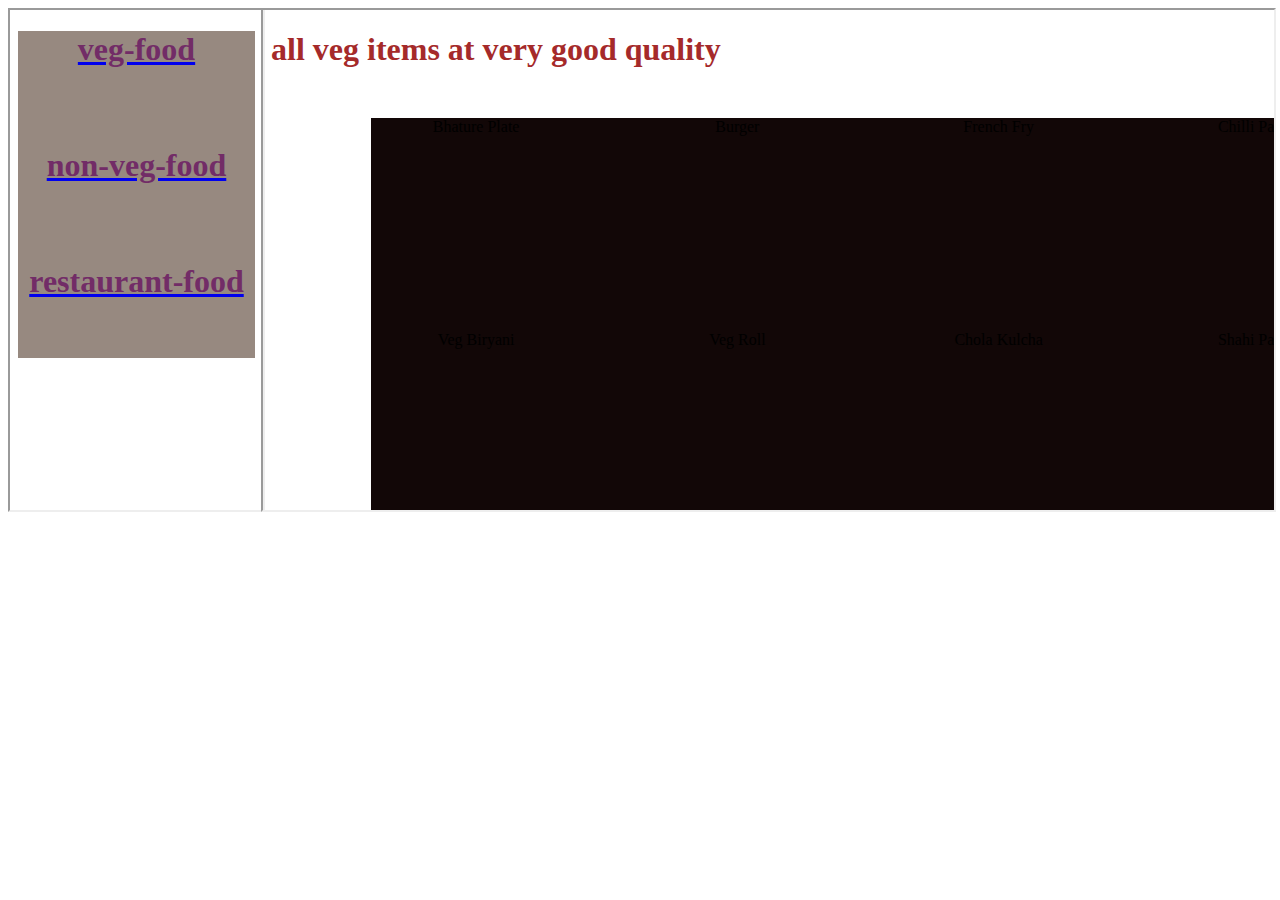
<file: project1/css/food-items/iframe.html>
<!DOCTYPE html>
<html lang="en">
<head>
    <meta charset="UTF-8">
    <meta http-equiv="X-UA-Compatible" content="IE=edge">
    <meta name="viewport" content="width=device-width, initial-scale=1.0">
    <title>Document</title>
    <style>
        .container {
        display: grid;
        grid-template-columns: 20% 80%;
        height: 500px;
      }
      iframe {
        width: 100%;
        height: 100%;
      }
    </style>
</head>
<body>
    <div class="container">
        <div>
          <iframe src="link.html"></iframe>
          
        </div>
  
        <div id="rightside">
          <iframe name="right-Panel" src="veg.html"></iframe>
        </div>
      </div>
</body>
</html>
</file>
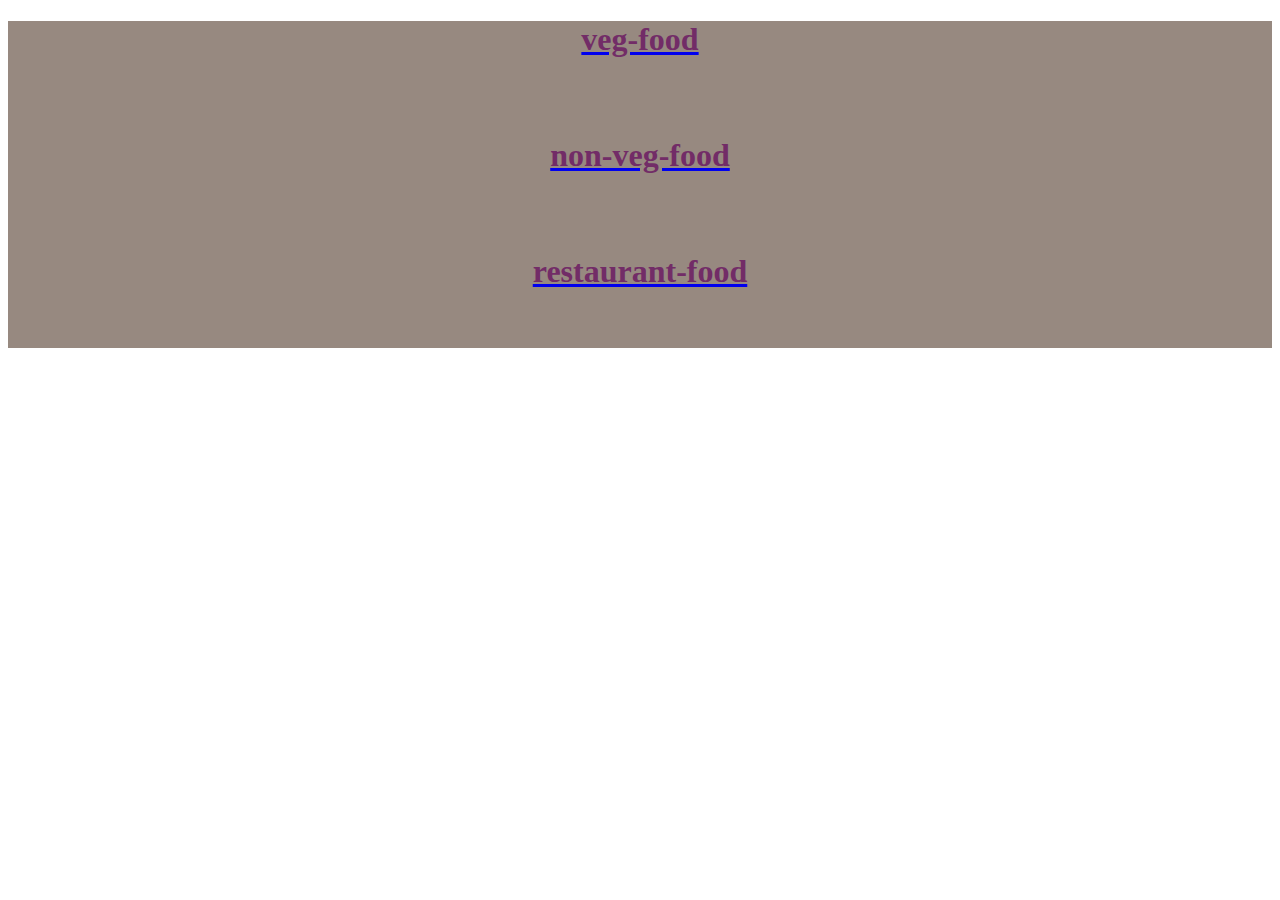
<file: project1/css/food-items/link.html>
<!DOCTYPE html>
<html lang="en">
<head>
    <meta charset="UTF-8">
    <meta http-equiv="X-UA-Compatible" content="IE=edge">
    <meta name="viewport" content="width=device-width, initial-scale=1.0">
    <title>Document</title>
    <style>
        
        div {
         
          text-align: center;
          background-color: rgba(146, 131, 122, 0.951);
        }
        h1{
          color: rgb(114, 44, 103);
          text-decoration: none;
          text-align: center;
        }
       
      </style>
</head>
<body>
    <div>
    <a href="veg.html" target="right-Panel"><h1>veg-food</h1></a> <br/><br/>
    <a href="nonveg.html" target="right-Panel"><h1>non-veg-food</h1></a> <br/><br/>
    <a href="restaurant.html" target="right-Panel"><h1>restaurant-food</h1></a> <br/><br/>
</div>
</body>
</html>
</file>
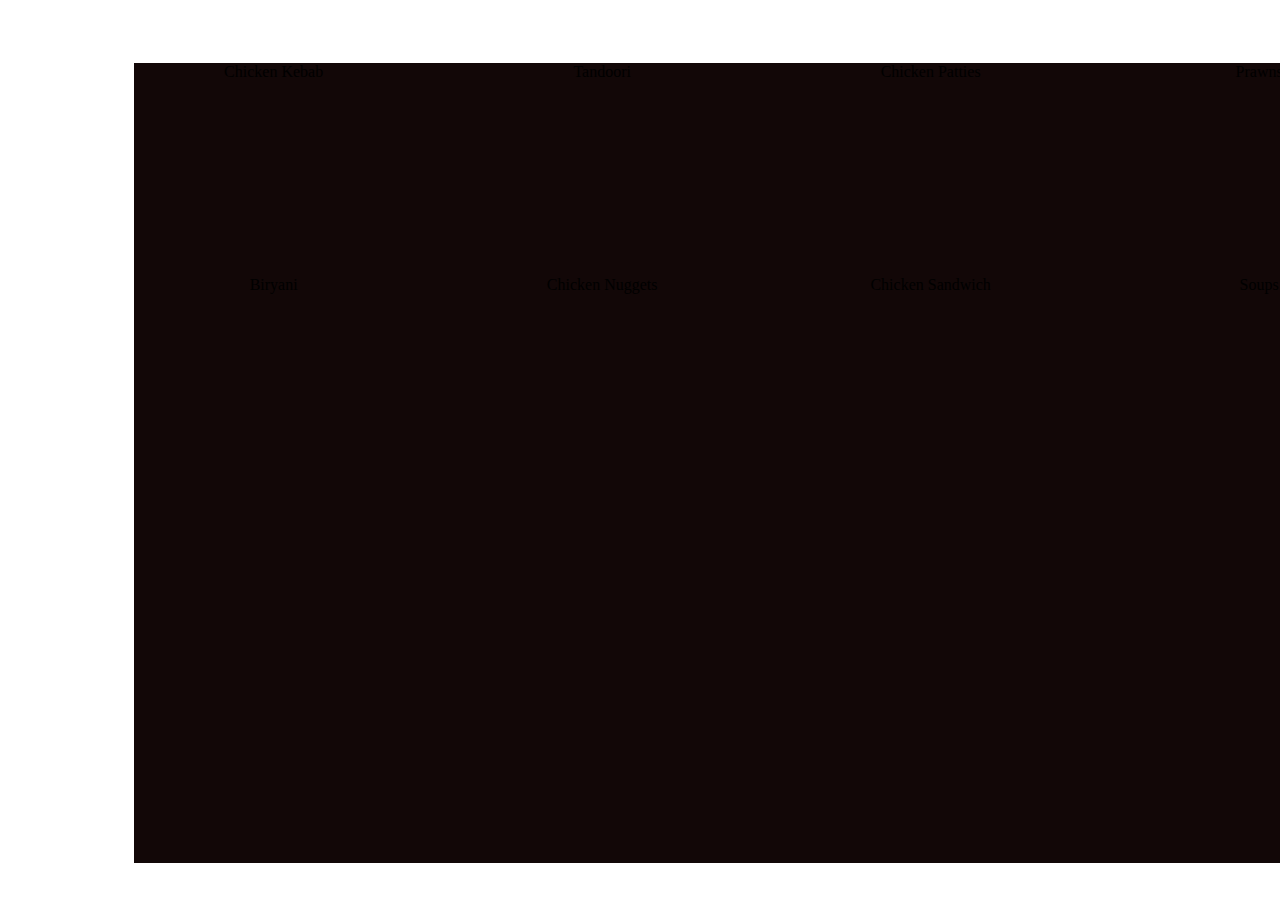
<file: project1/css/food-items/nonveg.html>
<!DOCTYPE html>
<html lang="en">
<head>
    <meta charset="UTF-8">
    <meta http-equiv="X-UA-Compatible" content="IE=edge">
    <meta name="viewport" content="width=device-width, initial-scale=1.0">
    <title>Document</title>
    <style>
        .container {
        display: grid;
        width: 100%;
        height: 800px;
        background-color: rgb(18, 7, 7);
        grid-template-columns: 1fr 1fr 1fr 1fr;
        grid-template-rows: 1fr 1fr 1fr 1fr;
       grid-gap: 50px;
       
        margin-left: 10%;
        margin-top: 5%;
      }
      .box1 {
       background-image: url(https://www.crazymasalafood.com/wp-content/images/chicken-kebab-4.jpg);
       background-size: cover;
      }
      .box2 {
        background-image: url(https://www.crazymasalafood.com/wp-content/images/tandoori-11.jpg);
        background-size: cover;
      }
      .box3 {
        background-image: url(https://www.crazymasalafood.com/wp-content/images/chicken-patties.jpeg);
        background-size: cover;
      }
      .box4 {
        background-image: url(https://www.crazymasalafood.com/wp-content/images/prawns-2.jpg);
        background-size: cover;
      }
      .box5 {
        background-image: url(https://www.crazymasalafood.com/wp-content/images/biryani-12.jpg);
        background-size: cover;
      }
      .box6 {
        background-image: url(https://www.crazymasalafood.com/wp-content/images/chicken-nuggets.jpeg);
        background-size: cover;
      }
      .box7 {
        background-image: url(https://www.crazymasalafood.com/wp-content/images/chicken-sandwich-3.jpg);
        background-size: cover;
      }
      .box8{
        background-image: url(https://www.crazymasalafood.com/wp-content/images/soups-1.jpg);
        background-size: cover;
      }
      .box {
        text-align:center;
       
      }
      h1{
        color: brown;
      }
    </style>
</head>
<body>
    <div class="container">
        <div class="box box1">Chicken Kebab</div>
        <div class="box box2">Tandoori</div>
        <div class="box box3">Chicken Patties</div>
        <div class="box box4">Prawns</div>
        <div class="box box5">Biryani</div>
        <div class="box box6">Chicken Nuggets</div>
        <div class="box box7">Chicken Sandwich</div>
        <div class="box box8">Soups</div>
      </div>
</body>
</html>
</file>
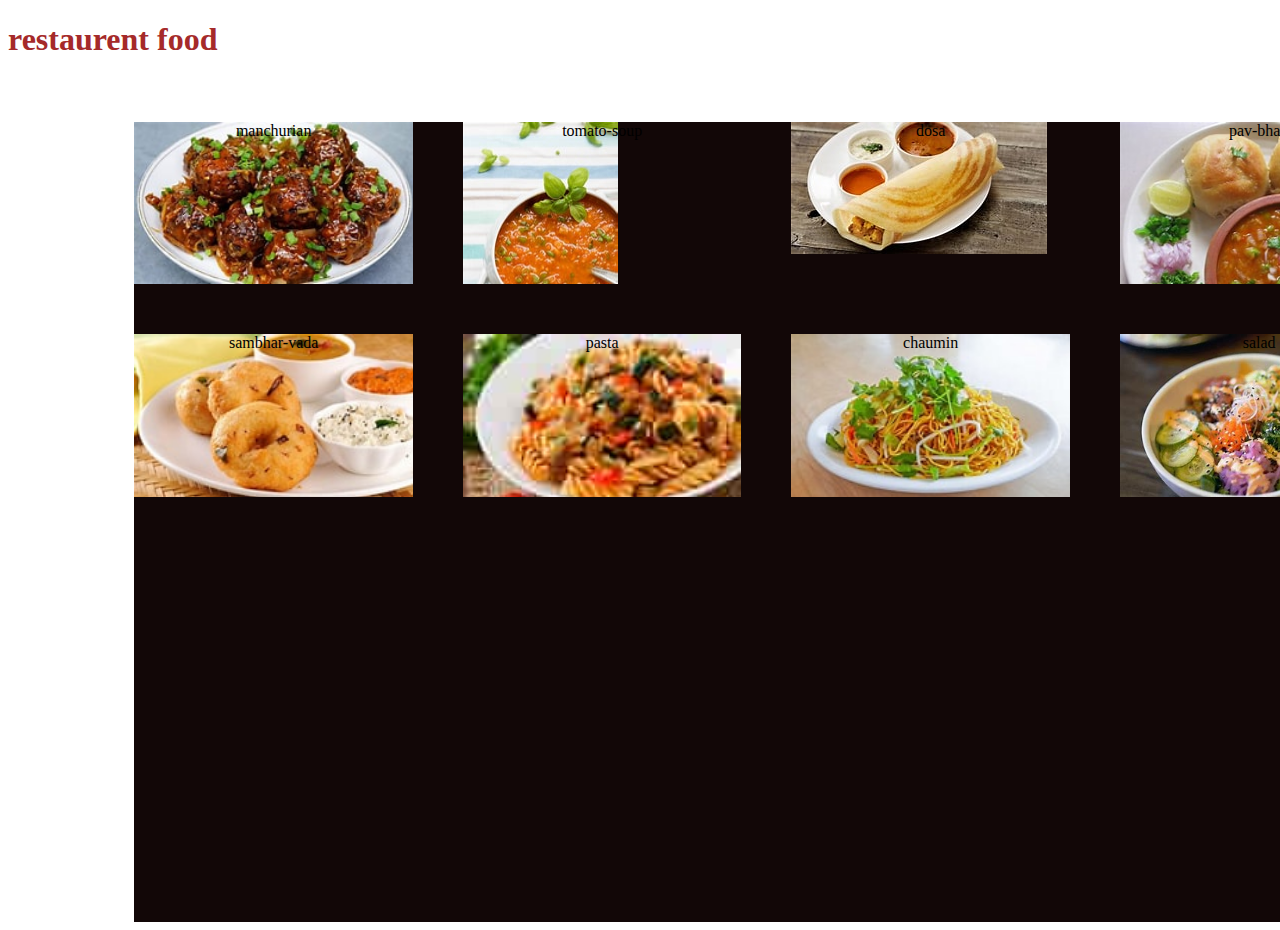
<file: project1/css/food-items/restaurant.html>
<!DOCTYPE html>
<html lang="en">
<head>
    <meta charset="UTF-8">
    <meta http-equiv="X-UA-Compatible" content="IE=edge">
    <meta name="viewport" content="width=device-width, initial-scale=1.0">
    <title>Document</title>
    <style>
        .container {
        display: grid;
        width: 100%;
        height: 800px;
        background-color: rgb(18, 7, 7);
        grid-template-columns: 1fr 1fr 1fr 1fr;
        grid-template-rows: 1fr 1fr 1fr 1fr;
       grid-gap: 50px;
       
        margin-left: 10%;
        margin-top: 5%;
       
      }
      .box1 {
       background-image: url(../images/manchurian.png);
       background-size: cover;
       
      }
      .box2 {
        background-image: url(../images/tomato\ soup.png);
        background-repeat: no-repeat;
      }
      .box3 {
        background-image: url(../images/dosa1.png);
        background-repeat: no-repeat;
      }
      .box4 {
       background-image: url(../images/pav-bhaji.png);
       background-size: cover;
      }
      .box5 {
        background-image: url(../images/sambhar-vada.png);
      background-size: cover;
      }
      .box6 {
       background-image: url(../images/pasta.png);
       background-size: cover;
      }
      .box7 {
       background-image: url(../images/chaumin.png);
       background-size: cover;
      }
      .box8{ 
      background-image: url(../images/food3.png);
      background-size: cover;
      }
      .box {
        text-align:center;
        
      }
      h1{
        color: brown;
      }
    </style>
</head>
<body>
    <h1>restaurent food</h1>
    <div class="container">
        <div class="box box1">manchurian</div>
        <div class="box box2">tomato-soup</div>
        <div class="box box3">dosa</div>
        <div class="box box4">pav-bhaji</div>
        <div class="box box5">sambhar-vada</div>
        <div class="box box6">pasta</div>
        <div class="box box7">chaumin</div>
        <div class="box box8">salad</div>
      </div>
</body>
</html>
</file>
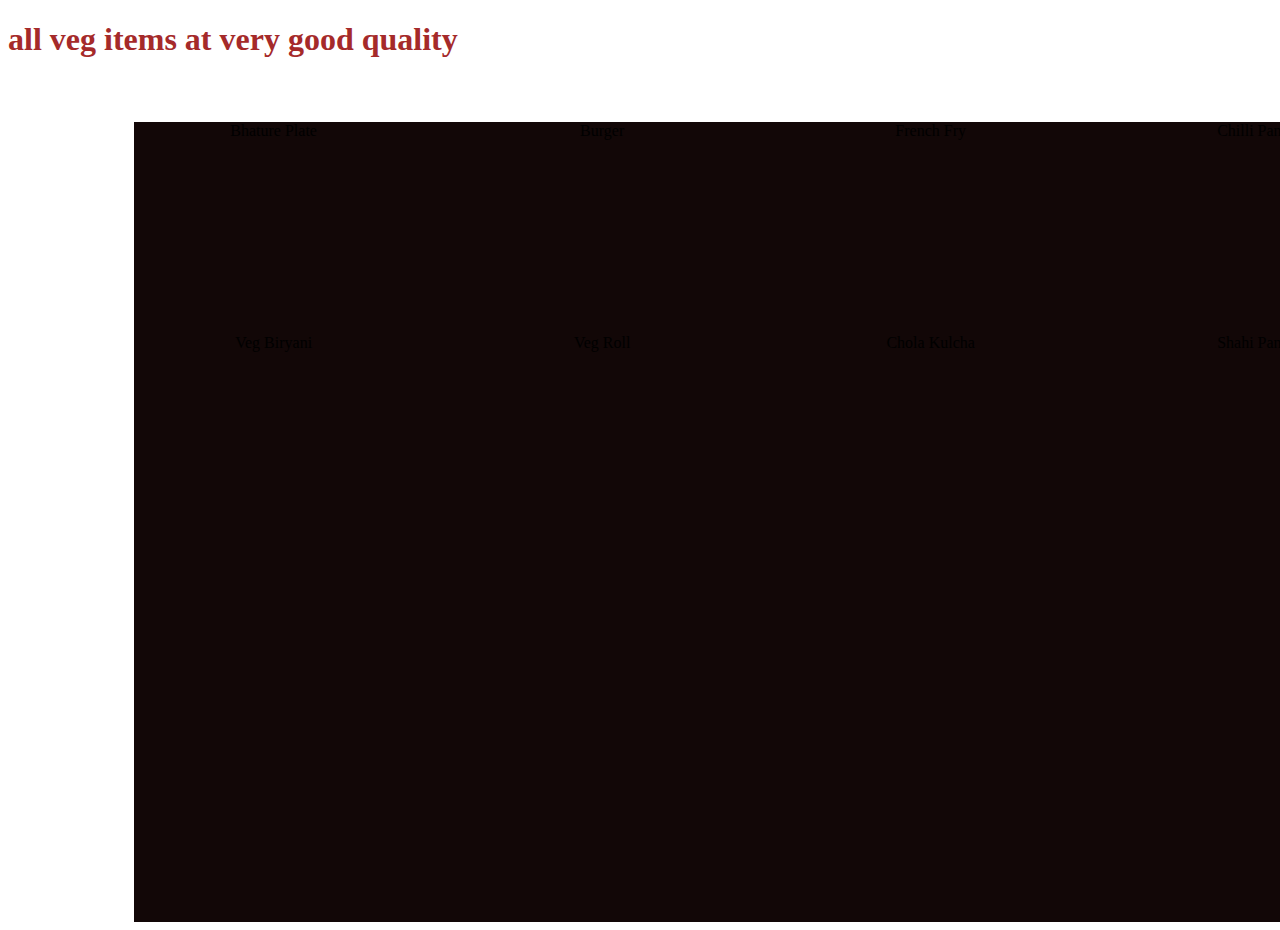
<file: project1/css/food-items/veg.html>
<!DOCTYPE html>
<html lang="en">
<head>
    <meta charset="UTF-8">
    <meta http-equiv="X-UA-Compatible" content="IE=edge">
    <meta name="viewport" content="width=device-width, initial-scale=1.0">
    <title>Document</title>
    <style>
      
        .container {
        display: grid;
        width: 100%;
        height: 800px;
        background-color: rgb(18, 7, 7);
        grid-template-columns: 1fr 1fr 1fr 1fr;
        grid-template-rows: 1fr 1fr 1fr 1fr;
       grid-gap: 50px;
       
        margin-left: 10%;
        margin-top: 5%;
       
      }
      .box1 {
        background-image: url(https://res.cloudinary.com/swiggy/image/upload/fl_lossy,f_auto,q_auto,w_208,h_208,c_fit/dcid7kbfqgwvkt0m9txc);
        
        background-size: cover;
      }
      .box2 {
       
        background-image: url(https://res.cloudinary.com/swiggy/image/upload/fl_lossy,f_auto,q_auto,w_208,h_208,c_fit/jmjbblva626afase6nf6);
        background-size: cover;
      }
      .box3 {
        background-image: url(https://res.cloudinary.com/swiggy/image/upload/fl_lossy,f_auto,q_auto,w_208,h_208,c_fit/lr1bm9txvrw8sv9yfdtr);
        background-size: cover;
      }
      .box4 {
        background-image: url(https://res.cloudinary.com/swiggy/image/upload/fl_lossy,f_auto,q_auto,w_208,h_208,c_fit/p5gcl7pf5atzfcm4vrjc);
        background-size: cover;
      }
      .box5 {
        background-image: url(https://res.cloudinary.com/swiggy/image/upload/fl_lossy,f_auto,q_auto,w_208,h_208,c_fit/hmv8mtchvibesskxmpa4);
        background-size: cover;
      }
      .box6 {
        background-image: url(https://res.cloudinary.com/swiggy/image/upload/fl_lossy,f_auto,q_auto,w_208,h_208,c_fit/xisrlixzawl6q0iqxuq7);
        background-size: cover;
      }
      .box7 {
       background-image: url(https://res.cloudinary.com/swiggy/image/upload/fl_lossy,f_auto,q_auto,w_208,h_208,c_fit/cggztpjimyqppxeiokrw);
       background-size: cover;
      }
      .box8{
       background-image: url(https://res.cloudinary.com/swiggy/image/upload/fl_lossy,f_auto,q_auto,w_208,h_208,c_fit/rzbdeeqk8adifosluu3u);
       background-size: cover;
      }
      .box {
        text-align:center;
       
      }
      h1{
        color: brown;
      }
    </style>
</head>
<body>
    <h1>all veg items at very good quality</h1>
    <div class="container">
        <div class="box box1">Bhature Plate</div>
        <div class="box box2">Burger</div>
        <div class="box box3">French Fry</div>
        <div class="box box4">Chilli Paneer</div>
        <div class="box box5">Veg Biryani</div>
        <div class="box box6">Veg Roll</div>
        <div class="box box7">Chola Kulcha</div>
        <div class="box box8">Shahi Paneer</div>
      </div>
</body>
</html>
</file>
